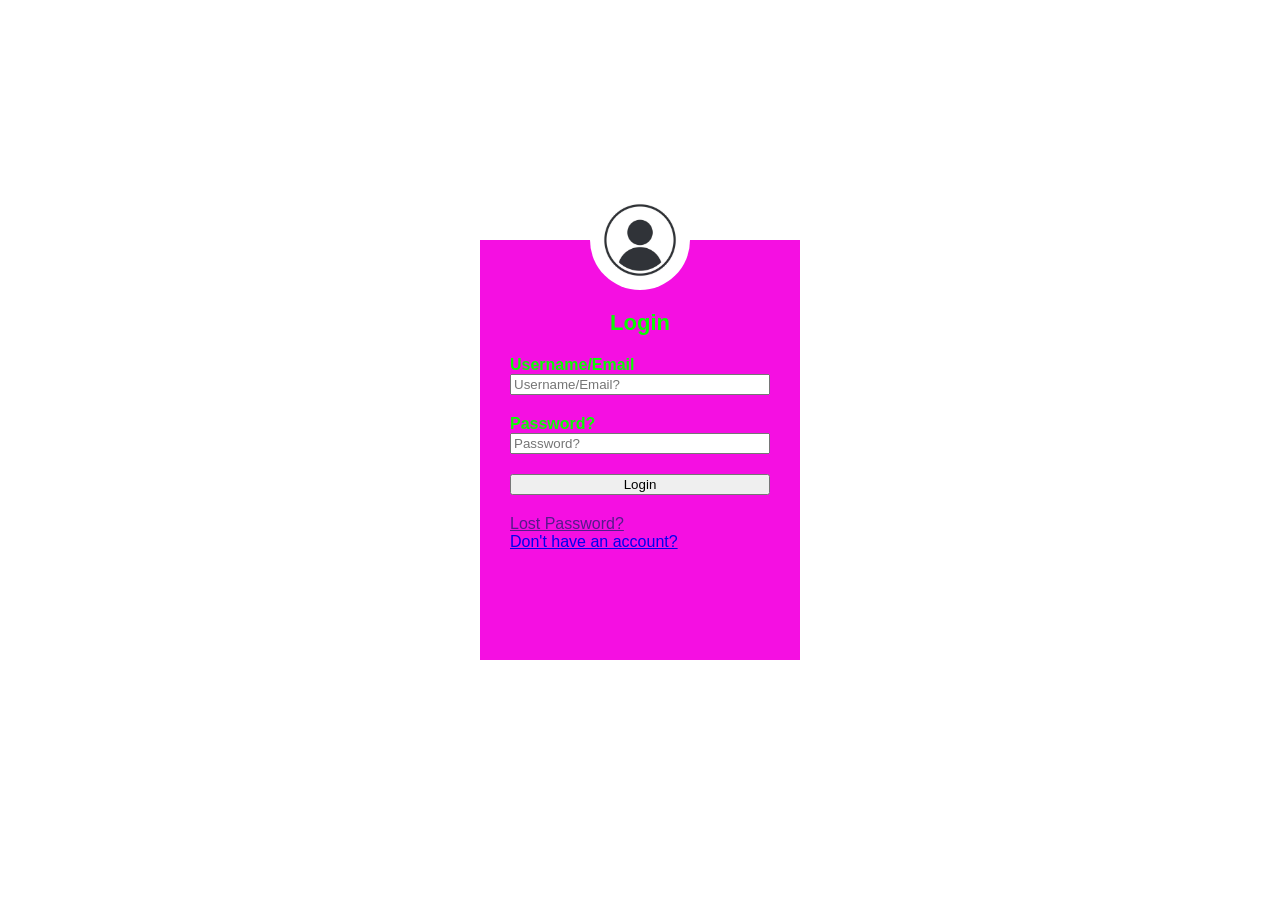
<file: index.html>
<html>
     
  <head>
  
           <title>Welcome to Syndicated Studio</title>
       
           <link rel="icon" href="https://raw.githubusercontent.com/NohaEldebawy/Syndicated-Studio/main/favicon.ico">
         
       <link rel="stylesheet" type="text/css" href="style.css">
       
    <body>
    <div class="loginbox">
         <img src="avatar.png" class="avatar">
         <h1>Login</h1>
         <form>
              <p>Username/Email</p>
              <input type="text" name="" placeholder="Username/Email?">
              <p>Password?</p>
              <input type="password" name="" placeholder="Password?">             
              <input type="submit" name="" value="Login">
              <a href="">Lost Password?</a><br>
              <a href="#">Don't have an account?</a>
         </form>
        
         </div>
         
    </body>
  
    </head>
  
</html>
</file>
<file: style.css>
body{
  margin: 0;
  padding: 0;
  background: url(https://raw.githubusercontent.com/NohaEldebawy/Syndicated-Studio/main/Screenshot%202022-06-23%20151826.png);
  background-size: cover;
  background-position: center;
  font-family: sans-serif;
}

.loginbox{
  width: 320px;
  height: 420px;
  background: #f50fe2;
  color: #0bfc03;
  top: 50%;
  left: 50%;
  position: absolute;
  transform: translate(-50%, -50%);
  box-sizing: border-box;
  padding: 70px 30px;
}

.avatar{
  width: 100px;
  height: 100px;
  border-radius: 50%;
  position: absolute;
  top: -50px;
  left: calc(50% - 50px);
}

h1{
  margin: 0;
  padding: 0 0 20px;
  text-align: center;
  font-size:22px;
}

.loginbox p{
  margin: 0;
  padding: 0;
  font-weight: bold;
}

.loginbox input{
  width: 100%;
  margin-bottom: 20px;
}

.loginbox input[type="text"], input{type="password"]
  {
  border: none;
  border-bottom: 1px solid #fff;
  background: transparent;
  outline: none;
  height: 40px;
  color: #fff;
  font-size: 16px;
  }
  
.loginbox input[type="submit"] 
  {
  border: none;
  outline: none;
  height: 40px;
  background: #fb2525;
  color: #fff;
  font-size: 18px;
  border-radius: 22px;
  }
  
  .loginbox input[type="submit"]:hover 
  {
    cursor: pointer;
    background: ffx107;
    color: #000;
  }
  
  .inputbox a
  {
  text-decroation: none;
    font-size: 12px;
    line-height: 20px;
    color: darkgrey;
  }
  
  .loginbox a:hover
    {
      color: #ffc107;
  }
</file>
